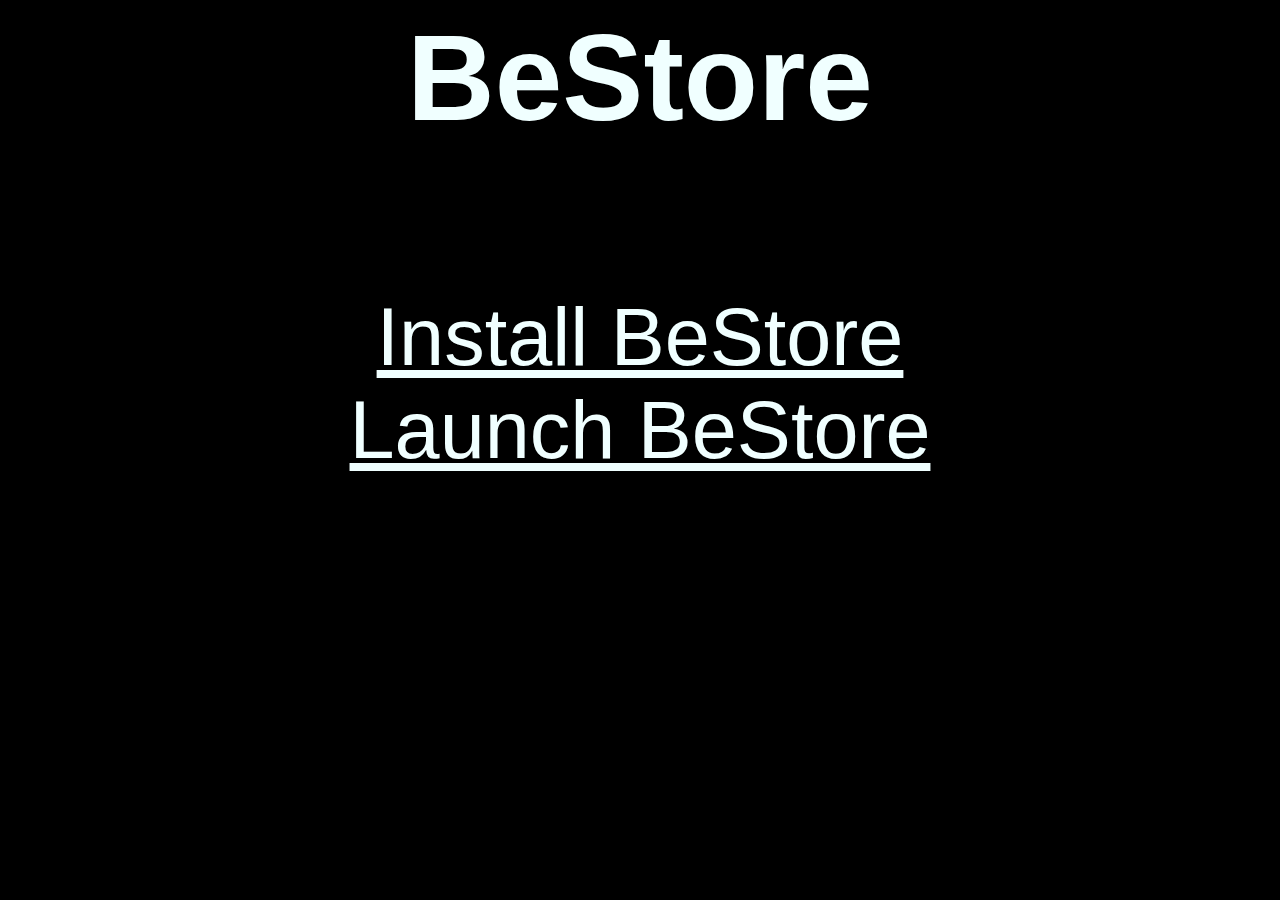
<file: index.html>
<header>
       <title>BeStore Setup</title>
       <style>
        * {
            font-family: 'Gill Sans', 'Gill Sans MT', Calibri, 'Trebuchet MS', sans-serif;
            color: azure;
            background-color: black;
          font-size: 150%;
        }
        body {
 
        }
    </style>
<script>
console.log("Web Started")
       

</script>
  <center><h1>BeStore</h1></center></header>
<center><body>
<br>
<a href="https://Grctsamu.github.io/apps/BeStore_dark.mobileprovision">Install BeStore</a>
  

  <br>
<a href="https://Grctsamu.github.io/app/dark_app.html">Launch BeStore</a>

    
  

  
  

  
  
  
  
  </body>
       
</center>
</file>
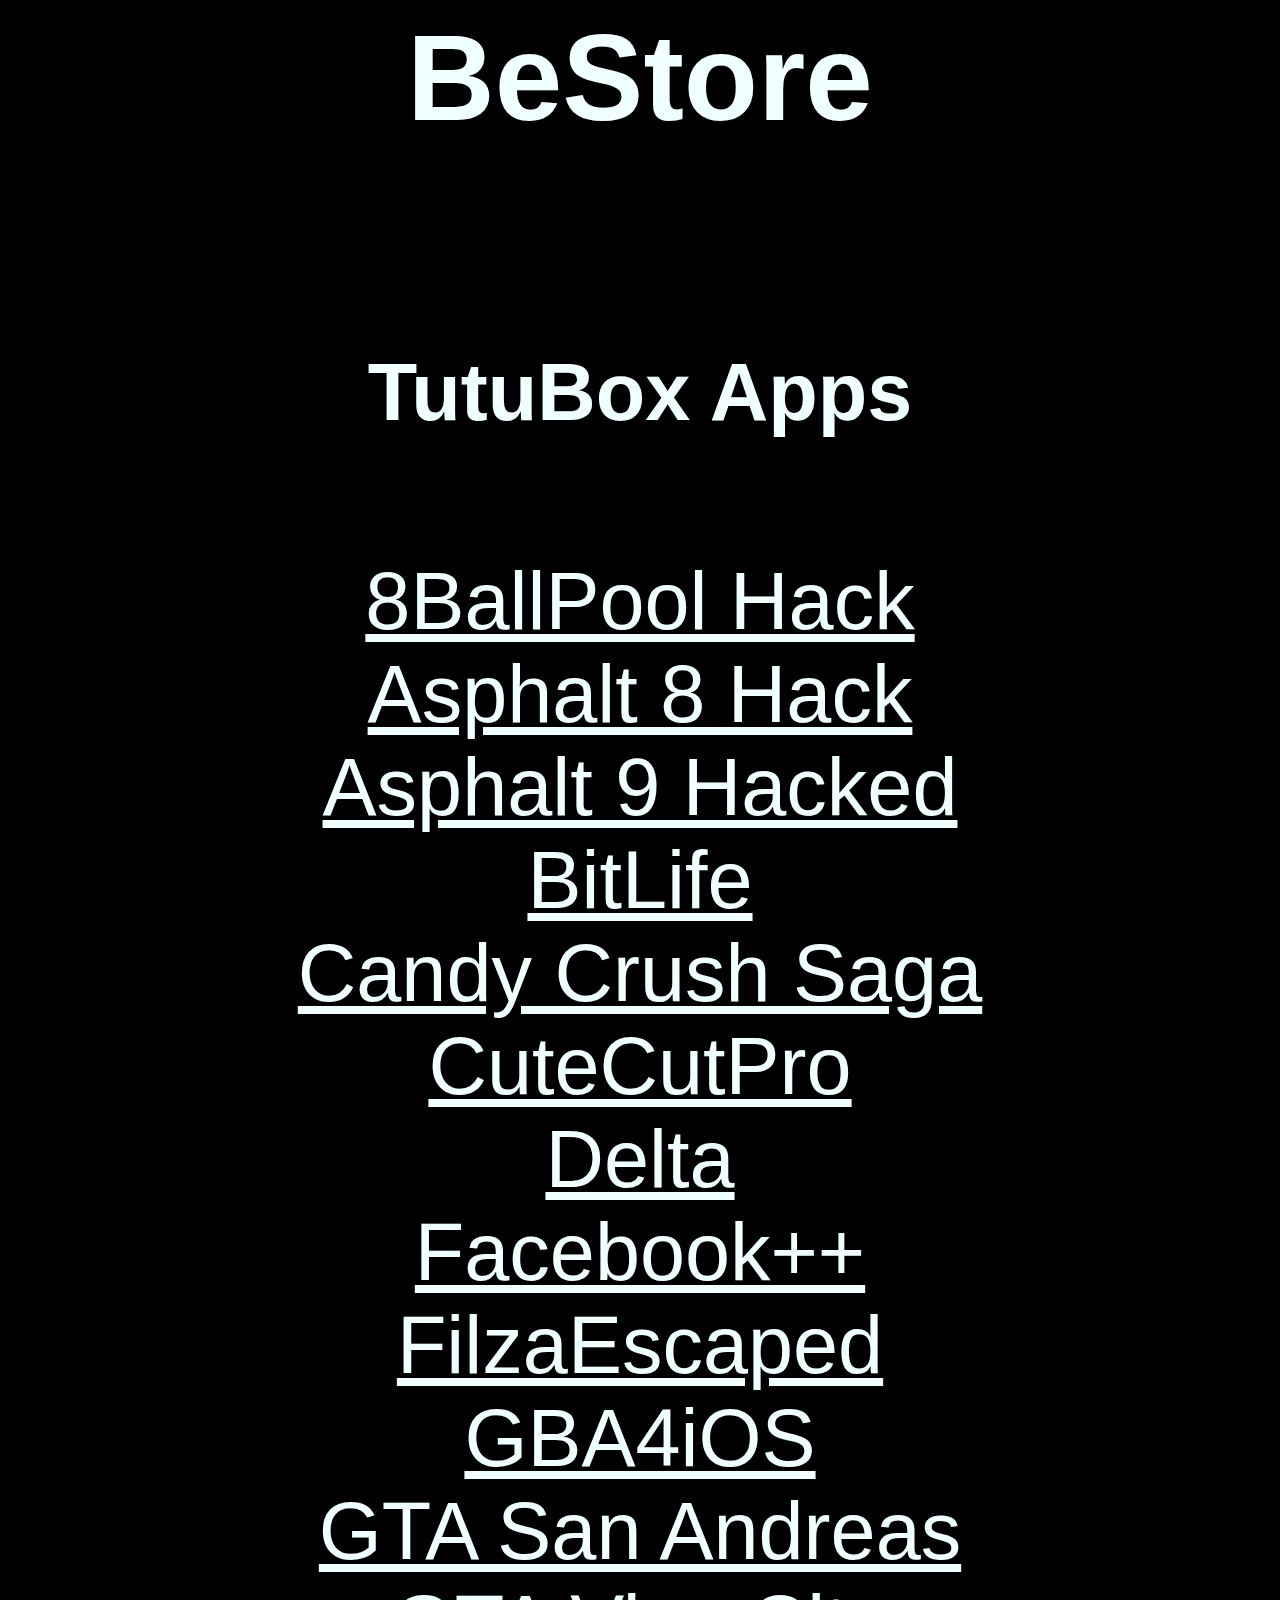
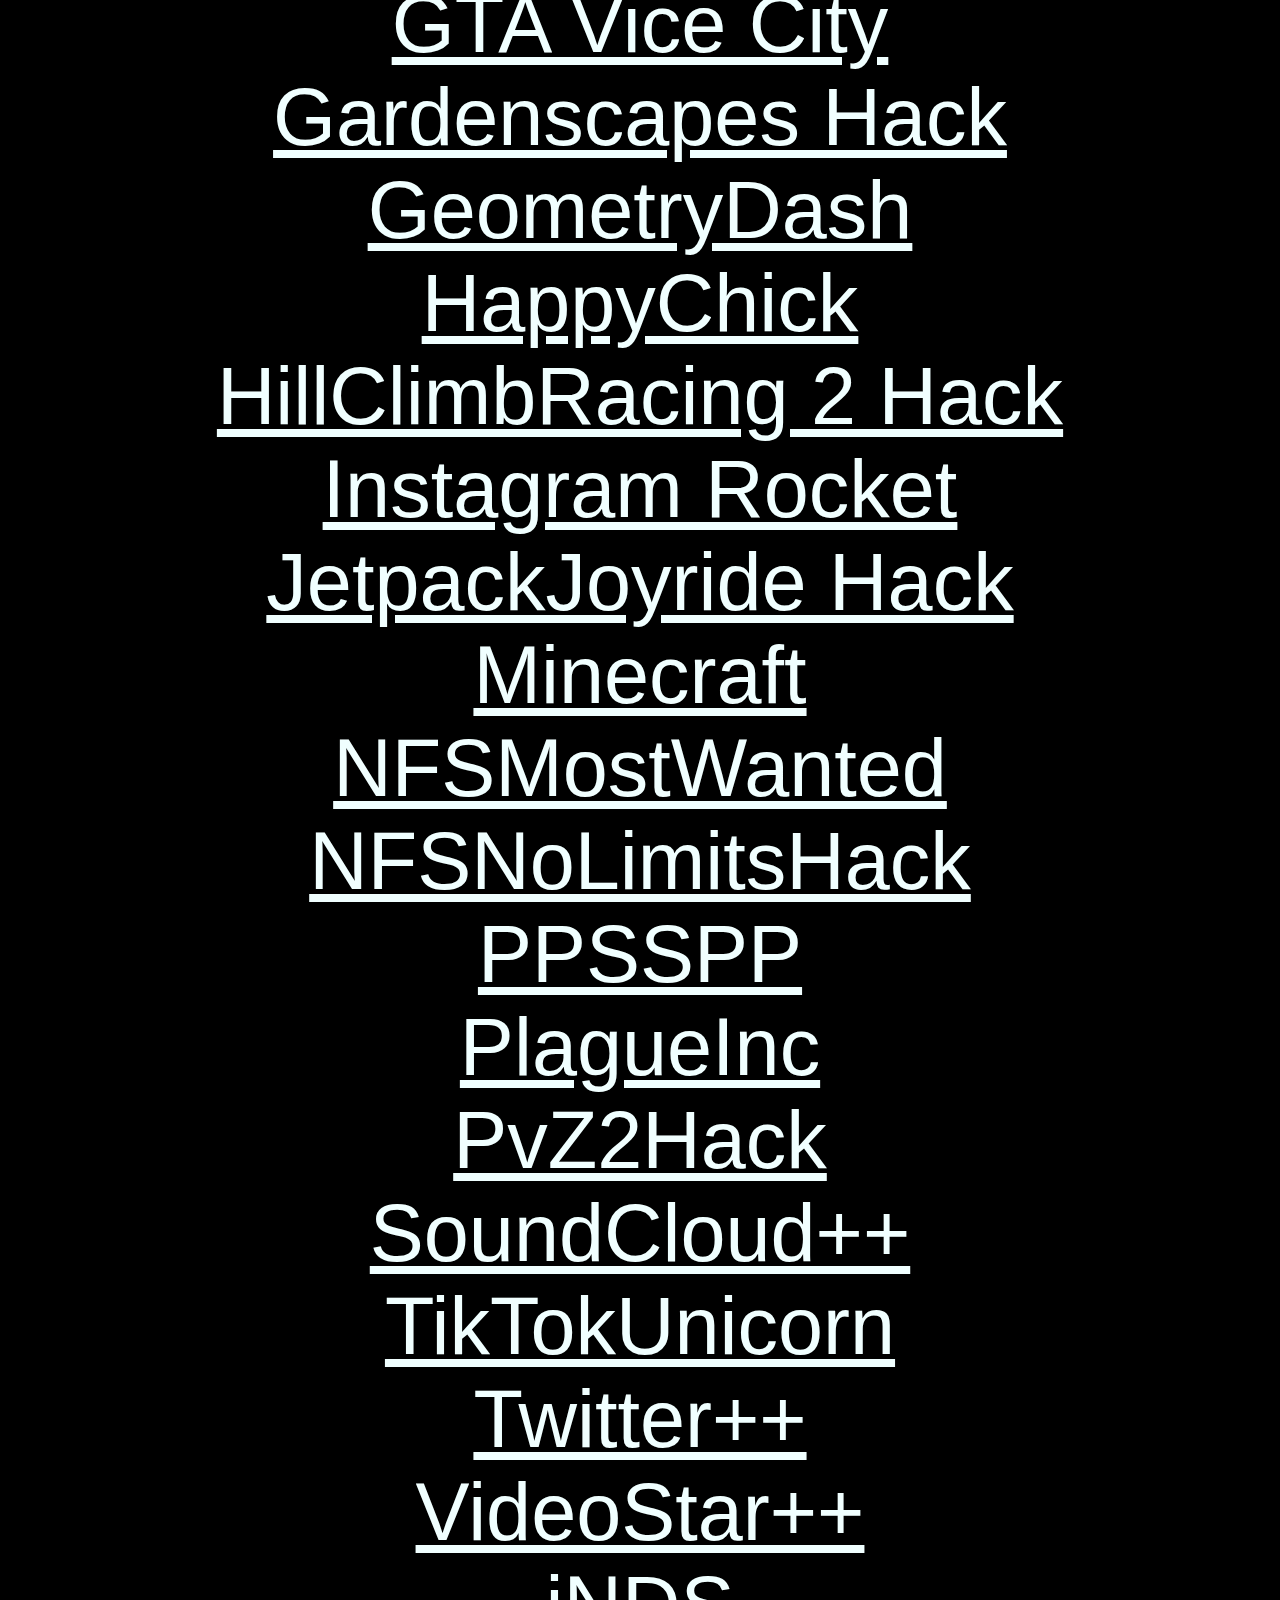
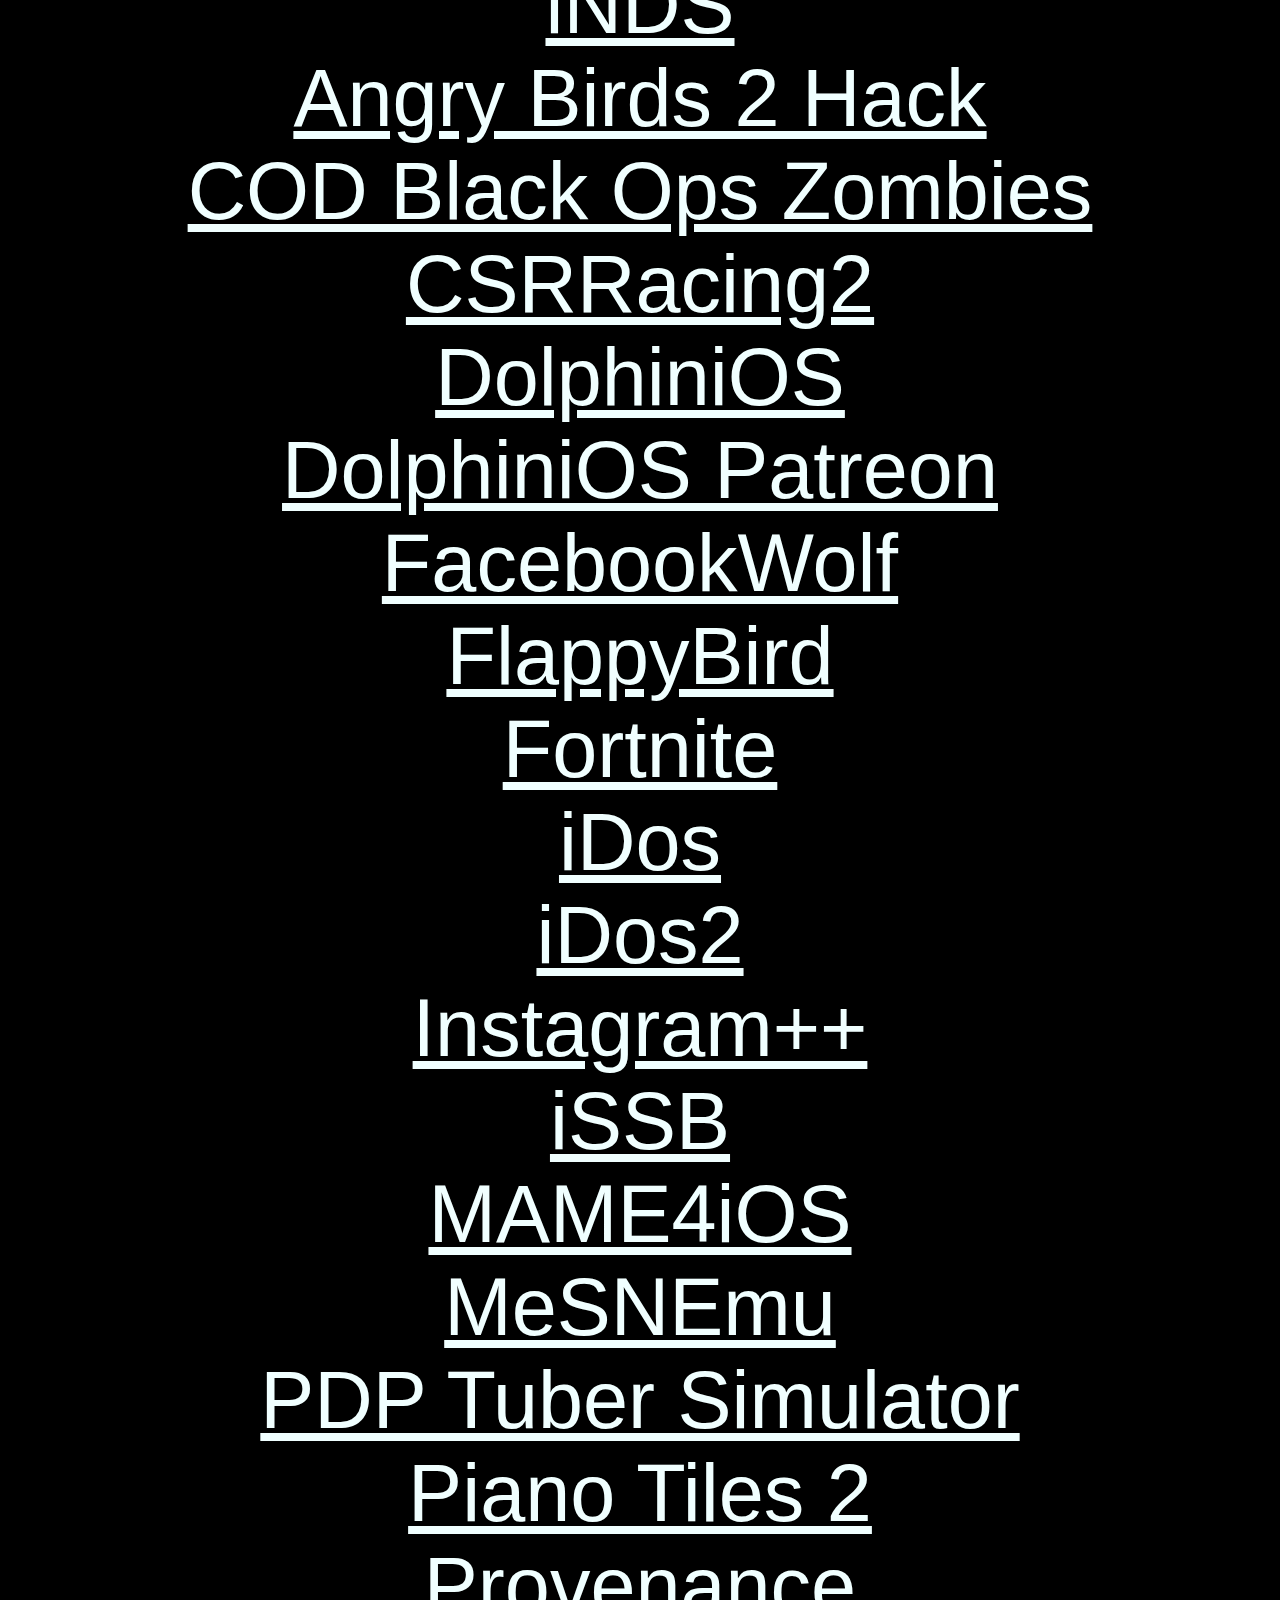
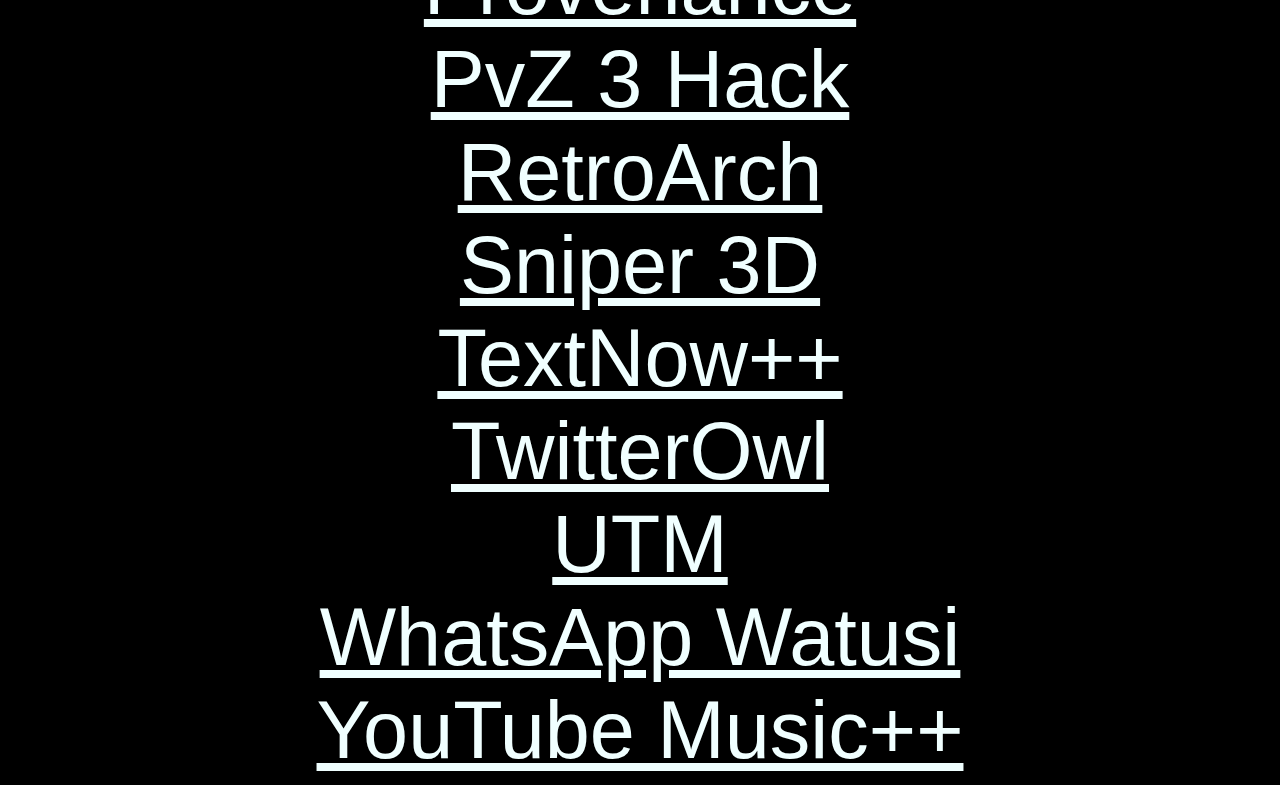
<file: app/dark_app_old.html>
<header>
       <title>BeStore</title>
       <style>
        * {
            font-family: 'Gill Sans', 'Gill Sans MT', Calibri, 'Trebuchet MS', sans-serif;
            color: azure;
            background-color: black;
          font-size: 150%;
        }
        body {
 
        }
    </style>
  <center><h1>BeStore</h1></center></header>
<center><body>
  
  <br>
  
  <h1>TutuBox Apps</h1>
<br><a href="itms-services://?action=download-manifest&url=https://Grctsamu.github.io/apps/plists/8BallPoolHack.plist">8BallPool Hack</a>
<br><a href="itms-services://?action=download-manifest&url=https://Grctsamu.github.io/apps/plists/Asphalt8Hack.plist">Asphalt 8 Hack</a>
<br><a href="itms-services://?action=download-manifest&url=https://Grctsamu.github.io/apps/plists/Asphalt9Hacked.plist">Asphalt 9 Hacked</a>
<br><a href="itms-services://?action=download-manifest&url=https://Grctsamu.github.io/apps/plists/BitLife.plist">BitLife</a>
<br><a href="itms-services://?action=download-manifest&url=https://Grctsamu.github.io/apps/plists/CandyCrushSaga.plist">Candy Crush Saga</a>
<br><a href="itms-services://?action=download-manifest&url=https://Grctsamu.github.io/apps/plists/CuteCutPro.plist">CuteCutPro</a>
<br><a href="itms-services://?action=download-manifest&url=https://Grctsamu.github.io/apps/plists/Delta.plist">Delta</a>
<br><a href="itms-services://?action=download-manifest&url=https://Grctsamu.github.io/apps/plists/Facebook++.plist">Facebook++</a>
<br><a href="itms-services://?action=download-manifest&url=https://Grctsamu.github.io/apps/plists/FilzaEscaped.plist">FilzaEscaped</a>
<br><a href="itms-services://?action=download-manifest&url=https://Grctsamu.github.io/apps/plists/GBA4iOS.plist">GBA4iOS</a>
<br><a href="itms-services://?action=download-manifest&url=https://Grctsamu.github.io/apps/plists/GTASATB.plist">GTA San Andreas</a>
<br><a href="itms-services://?action=download-manifest&url=https://Grctsamu.github.io/apps/plists/GTAVC.plist">GTA Vice City</a>
<br><a href="itms-services://?action=download-manifest&url=https://Grctsamu.github.io/apps/plists/GardenscapesHack.plist">Gardenscapes Hack</a>
<br><a href="itms-services://?action=download-manifest&url=https://Grctsamu.github.io/apps/plists/GeometryDash.plist">GeometryDash</a>
<br><a href="itms-services://?action=download-manifest&url=https://Grctsamu.github.io/apps/plists/HappyChick.plist">HappyChick</a>
<br><a href="itms-services://?action=download-manifest&url=https://Grctsamu.github.io/apps/plists/HillClimbRacing2Hack.plist">HillClimbRacing 2 Hack</a>
<br><a href="itms-services://?action=download-manifest&url=https://Grctsamu.github.io/apps/plists/InstagramRocket.plist">Instagram Rocket</a>
<br><a href="itms-services://?action=download-manifest&url=https://Grctsamu.github.io/apps/plists/JetpackJoyrideHack.plist">JetpackJoyride Hack</a>
<br><a href="itms-services://?action=download-manifest&url=https://Grctsamu.github.io/apps/plists/Minecraft.plist">Minecraft</a>
<br><a href="itms-services://?action=download-manifest&url=https://Grctsamu.github.io/apps/plists/NFSMostWanted.plist">NFSMostWanted</a>
<br><a href="itms-services://?action=download-manifest&url=https://Grctsamu.github.io/apps/plists/NFSNoLimitsHack.plist">NFSNoLimitsHack</a>
<br><a href="itms-services://?action=download-manifest&url=https://Grctsamu.github.io/apps/plists/PPSSPP.plist">PPSSPP</a>
<br><a href="itms-services://?action=download-manifest&url=https://Grctsamu.github.io/apps/plists/PlagueInc.plist">PlagueInc</a>
<br><a href="itms-services://?action=download-manifest&url=https://Grctsamu.github.io/apps/plists/PvZ2Hack.plist">PvZ2Hack</a>
<br><a href="itms-services://?action=download-manifest&url=https://Grctsamu.github.io/apps/plists/SoundCloud++.plist">SoundCloud++</a>
<br><a href="itms-services://?action=download-manifest&url=https://Grctsamu.github.io/apps/plists/TikTokUnicorn.plist">TikTokUnicorn</a>
<br><a href="itms-services://?action=download-manifest&url=https://Grctsamu.github.io/apps/plists/Twitter++.plist">Twitter++</a>
<br><a href="itms-services://?action=download-manifest&url=https://Grctsamu.github.io/apps/plists/VideoStar++.plist">VideoStar++</a>
<br><a href="itms-services://?action=download-manifest&url=https://Grctsamu.github.io/apps/plists/iNDS.plist">iNDS</a>
<br><a href="itms-services://?action=download-manifest&url=https://Grctsamu.github.io/apps/plists/AngryBirds2Hack.plist">Angry Birds 2 Hack</a>
<br><a href="itms-services://?action=download-manifest&url=https://Grctsamu.github.io/apps/plists/CallOfDutyBlackOpsZombies.plist">COD Black Ops Zombies</a>
<br><a href="itms-services://?action=download-manifest&url=https://Grctsamu.github.io/apps/plists/CSRRacing2.plist">CSRRacing2</a>
<br><a href="itms-services://?action=download-manifest&url=https://Grctsamu.github.io/apps/plists/DolphiniOS.plist">DolphiniOS</a>
<br><a href="itms-services://?action=download-manifest&url=https://Grctsamu.github.io/apps/plists/DolphiniOSPatreon.plist">DolphiniOS Patreon</a>
<br><a href="itms-services://?action=download-manifest&url=https://Grctsamu.github.io/apps/plists/FacebookWolf.plist">FacebookWolf</a>
<br><a href="itms-services://?action=download-manifest&url=https://Grctsamu.github.io/apps/plists/FlappyBird.plist">FlappyBird</a>
<br><a href="itms-services://?action=download-manifest&url=https://Grctsamu.github.io/apps/plists/Fortnite.plist">Fortnite</a>
<br><a href="itms-services://?action=download-manifest&url=https://Grctsamu.github.io/apps/plists/iDOs.plist">iDos</a>
<br><a href="itms-services://?action=download-manifest&url=https://Grctsamu.github.io/apps/plists/iDos2.plist">iDos2</a>
<br><a href="itms-services://?action=download-manifest&url=https://Grctsamu.github.io/apps/plists/Instagram++.plist">Instagram++</a>
<br><a href="itms-services://?action=download-manifest&url=https://Grctsamu.github.io/apps/plists/iSSB.plist">iSSB</a>
<br><a href="itms-services://?action=download-manifest&url=https://Grctsamu.github.io/apps/plists/MAME4iOS.plist">MAME4iOS</a>
<br><a href="itms-services://?action=download-manifest&url=https://Grctsamu.github.io/apps/plists/MeSNEmu.plist">MeSNEmu</a>
<br><a href="itms-services://?action=download-manifest&url=https://Grctsamu.github.io/apps/plists/PewDiePieTuberSimulatorHack.plist">PDP Tuber Simulator</a>
<br><a href="itms-services://?action=download-manifest&url=https://Grctsamu.github.io/apps/plists/PianoTiles2.plist">Piano Tiles 2</a>
<br><a href="itms-services://?action=download-manifest&url=https://Grctsamu.github.io/apps/plists/Provenance.plist">Provenance</a>
<br><a href="itms-services://?action=download-manifest&url=https://Grctsamu.github.io/apps/plists/PvZ3Hack.plist">PvZ 3 Hack</a>
<br><a href="itms-services://?action=download-manifest&url=https://Grctsamu.github.io/apps/plists/RetroArch.plist">RetroArch</a>
<br><a href="itms-services://?action=download-manifest&url=https://Grctsamu.github.io/apps/plists/Sniper3D.plist">Sniper 3D</a>
<br><a href="itms-services://?action=download-manifest&url=https://Grctsamu.github.io/apps/plists/TextNow++.plist">TextNow++</a>
<br><a href="itms-services://?action=download-manifest&url=https://Grctsamu.github.io/apps/plists/TwitterOwl.plist">TwitterOwl</a>
<br><a href="itms-services://?action=download-manifest&url=https://Grctsamu.github.io/apps/plists/UTM.plist">UTM</a>
<br><a href="itms-services://?action=download-manifest&url=https://Grctsamu.github.io/apps/plists/Watusi.plist">WhatsApp Watusi</a>
<br><a href="itms-services://?action=download-manifest&url=https://Grctsamu.github.io/apps/plists/YouTubeMusic++.plist">YouTube Music++</a>
 
  
  
  
  
  </body>
       
</center>
</file>
